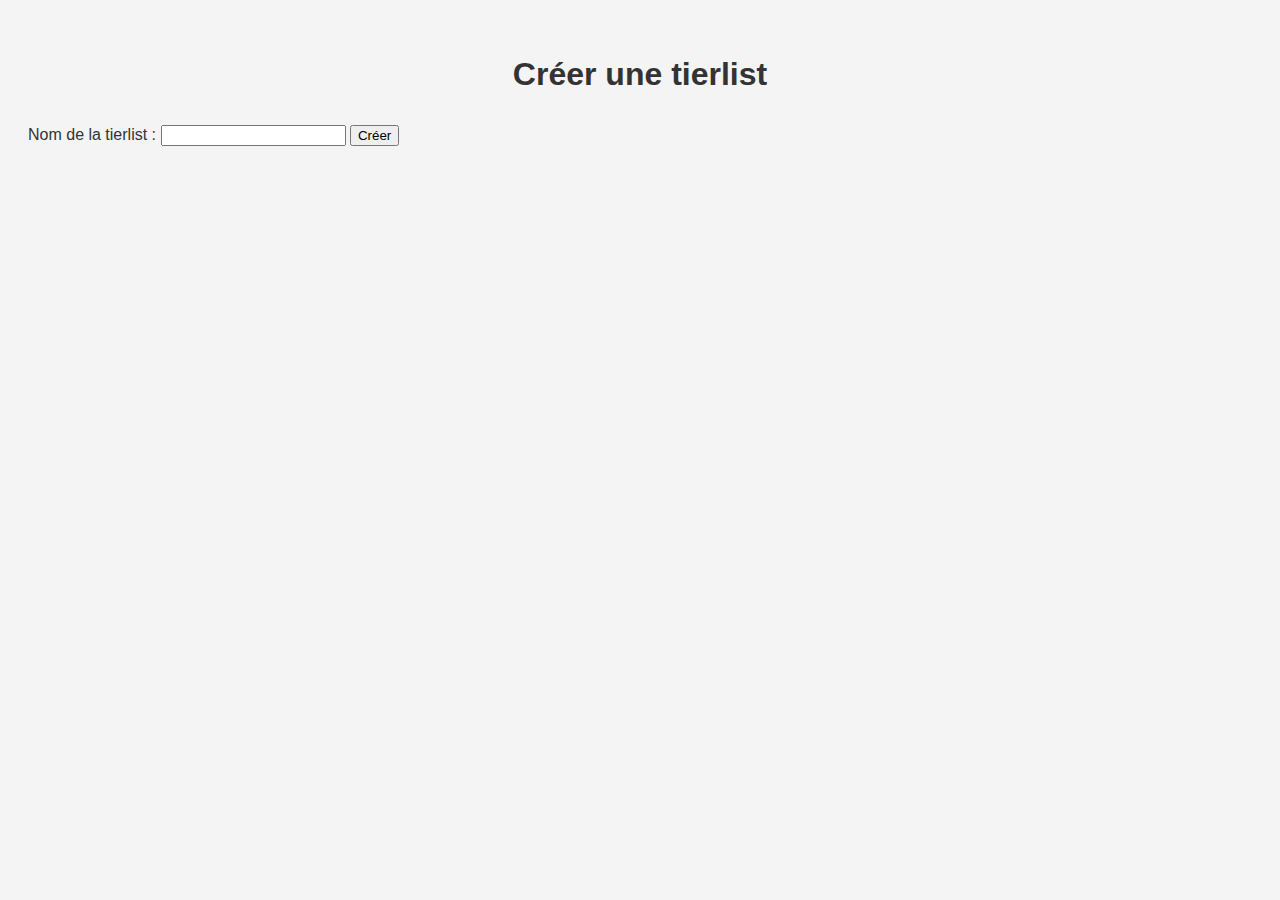
<file: templates/create_tierlist.html>
<!DOCTYPE html>
<html lang="fr">
<head>
    <meta charset="UTF-8">
    <title>Créer une tierlist</title>
    <link rel="stylesheet" href="/static/css/styles.css">
</head>
<body>
    <h1>Créer une tierlist</h1>
    <form method="post">
        <label for="name">Nom de la tierlist :</label>
        <input type="text" name="name" required>
        <input type="submit" value="Créer">
    </form>
</body>
</html>
</file>
<file: static/css/styles.css>
body {
    font-family: Arial, sans-serif;
    line-height: 1.6;
    background-color: #f4f4f4;
    padding: 20px;
    color: #333;
}

.container {
display: flex;
justify-content: space-around;
}

h1 {
    text-align: center;
}

ul {
  list-style-type: none;
  padding-left: 0;
}

.extension-icon {
    width: 20px;
    height: auto;
}

.cards-container > form {
    display: flex;
    flex-wrap: wrap;
    justify-content: center
}

.card {
    background-color: #fff;
    border: 1px solid #ddd;
    border-radius: 5px;
    padding: 20px;
    text-align: center;
    max-width: 300px;
    margin: 20px;
}

.card img {
    width: 100%;
    height: auto;
    margin-bottom: 10px;
}

.card p {
    font-weight: bold;
    margin-bottom: 10px;
}

.rating {
    display: block;
    width: 100%;
    padding: 5px;
    border: 1px solid #ddd;
    border-radius: 5px;
}

.button-container {
    grid-column: 1 / -1;
    display: flex;
    justify-content: center;
    flex-basis: 100%
}

button[type="submit"] {
    background-color: #333;
    color: #fff;
    border: none;
    padding: 10px 20px;
    font-size: 16px;
    border-radius: 5px;
    cursor: pointer;
    display: block;
    margin: 0 auto 20px;
}

button[type="submit"]:hover {
    background-color: #555;
}


.large-card {
    width: 300px;
    height: auto;
}



/* Flip effect on card */

    /* entire container, keeps perspective */
.flip-container {
	perspective: 1000;
}
	/* flip the pane when hovered */
	.flip-container:hover .flipper, .flip-container.hover .flipper {
		transform: rotateY(180deg);
	}

.flip-container, .front, .back {
	width: 320px;
	height: 240px;
  margin: 1em auto;
}

/* flip speed goes here */
.flipper {
	transition: 0.6s;
	transform-style: preserve-3d;

	position: relative;
}

/* hide back of pane during swap */
.front, .back {
	backface-visibility: hidden;

	position: absolute;
	top: 0;
	left: 0;
}

/* front pane, placed above back */
.front {
	z-index: 2;
	/* for firefox 31 */
	transform: rotateY(0deg);
}

/* back, initially hidden pane */
.back {
	transform: rotateY(180deg);
}

img {
	height: auto;
	width: 350px;
}
</file>
